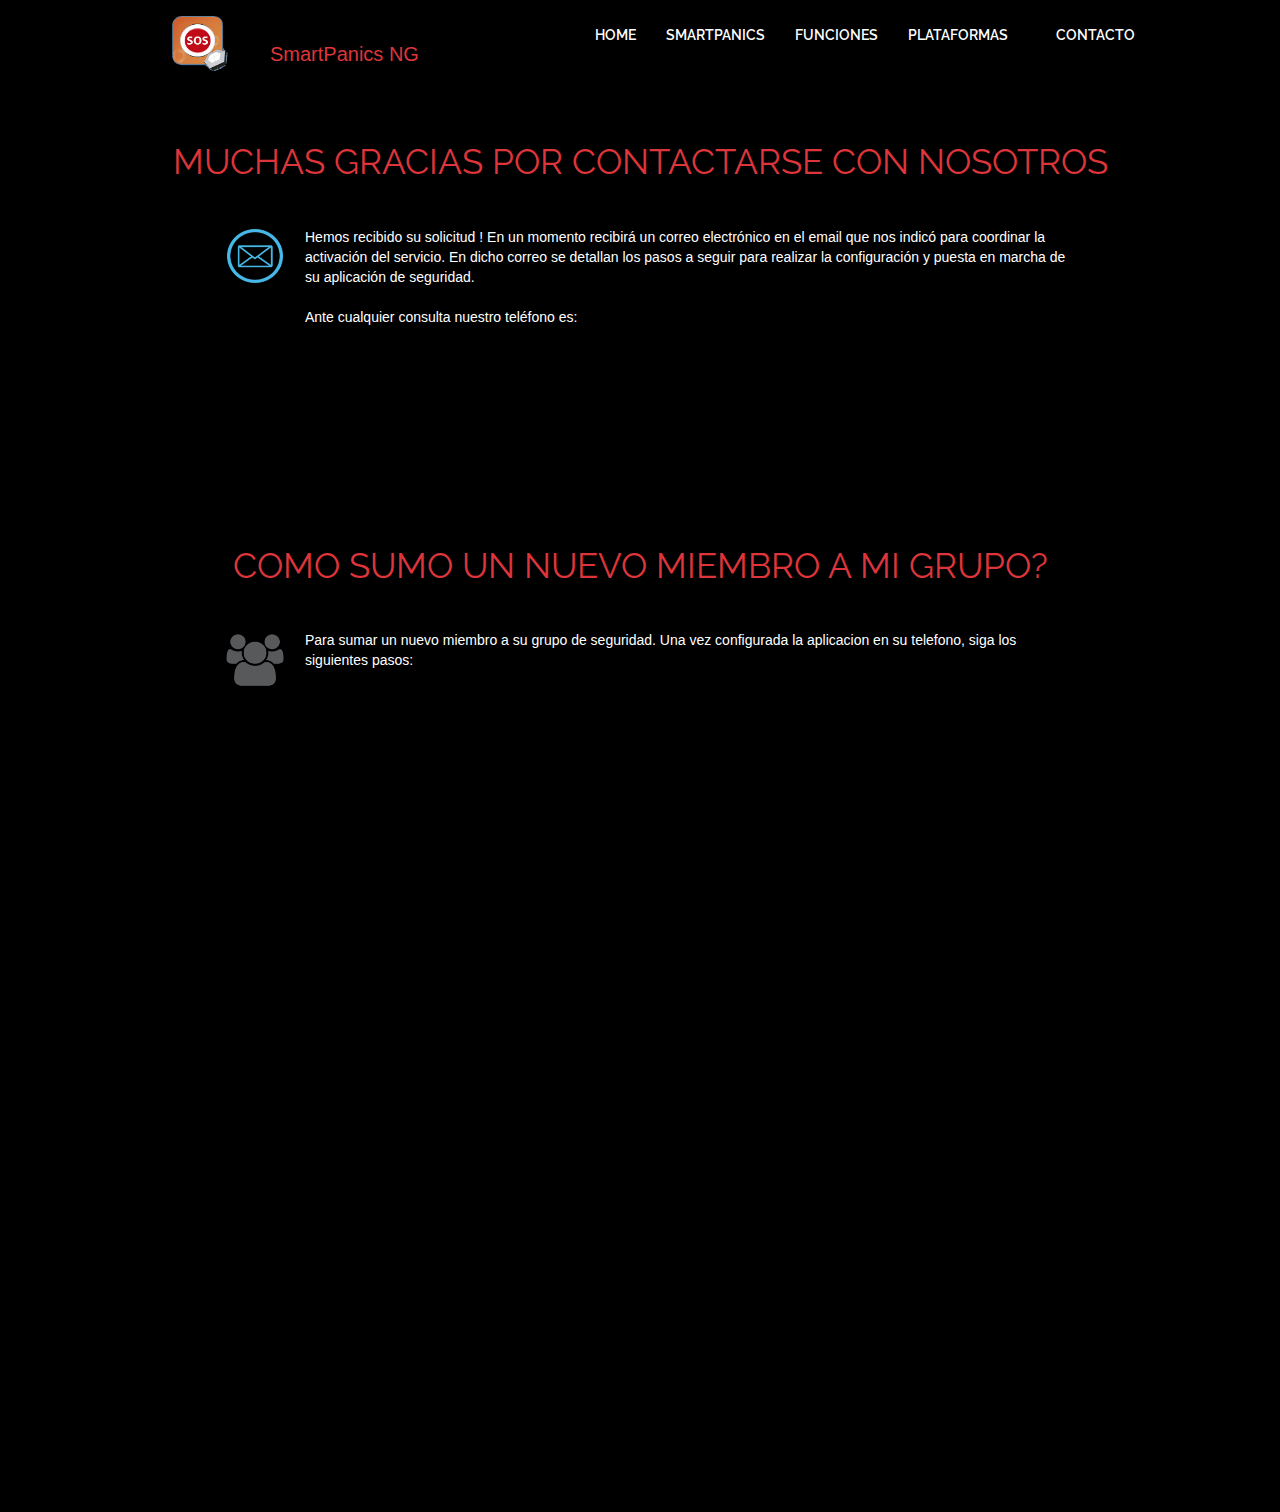
<file: gracias.html>
<!doctype html>
<html>

<!-- Mirrored from smartpanics.softguard.com/gracias.php by HTTrack Website Copier/3.x [XR&CO'2014], Thu, 30 Nov 2017 17:37:27 GMT -->
<head>
    <meta charset="utf-8">
    <meta name="viewport" content="width=device-width, maximum-scale=1">
    <title>SmartPanics NG</title>
    <link href="css/bootstrap.min.css" rel="stylesheet" type="text/css">
    <link rel="stylesheet" href="js/fancybox/jquery.fancybox.css" type="text/css" media="screen" />

    <link href="css/font-awesome.css" rel="stylesheet" type="text/css"> 
    <link href="css/animate.css" rel="stylesheet" type="text/css"> 
    <link href="https://fonts.googleapis.com/css?family=Raleway:400,700,800|Signika:400,600" rel="stylesheet">


    <!-- Personalizacion de Landing -->
    <link href="css/modificarColores.css" rel="stylesheet" type="text/css">

    <link href="css/style.css" rel="stylesheet" type="text/css">

    <!--[if lt IE 9]>
        <script src="js/respond-1.1.0.min.js"></script>
        <script src="js/html5shiv.js"></script>
        <script src="js/html5element.js"></script>
    <![endif]-->    
 
</head>
<body>

    <!--Header_section-->
    <header id="header_wrapper">
        <div class="container">
            <div class="header_box">
            <div class="logo"><a href="index-2.html"><img src="img/sos.png" alt="logo" width="60" height="60"></a></div>
            <div class="nombreEmpresa">SmartPanics NG</div>
            <nav class="navbar navbar-inverse" role="navigation">
            <div class="navbar-header">
                <button type="button" id="nav-toggle" class="navbar-toggle" data-toggle="collapse" data-target="#main-nav"> <span class="sr-only">Toggle navigation</span> <span class="icon-bar"></span> <span class="icon-bar"></span> <span class="icon-bar"></span> </button>
                </div>
                <div id="main-nav" class="collapse navbar-collapse navStyle">
                    <ul class="nav navbar-nav" id="mainNav">
                    <li><a href="index.html" class="scroll-link">HOME</a></li>
                    <li><a href="index.html#service" class="scroll-link">SMARTPANICS</a></li>
                    <li><a href="index.html#aboutUs" class="scroll-link">FUNCIONES</a></li>
                    <li><a href="index.html#disponible" class="scroll-link">PLATAFORMAS</a></li>
                    <li><a href="index.html#contact" class="scroll-link">CONTACTO</a></li>
                    </ul>
            </div>
            </nav>
            </div>
        </div>
    </header>
    <!--Header_section--> 

    <section class="page_section team" id="gracias">
        <!--main-section team-start-->
        <div class="container">
            <h2>Muchas Gracias por contactarse con nosotros</h2>
            <div class="member-area">
                <div class="row">
                    <div class="member wow bounceInUp animated">
                        <div class="member-container" data-wow-delay=".1s">
                            <div id="Nuevo1" class="Nuevo1">
                                <div class="inner-container">
                                    <div class="author-avatar">
                                        <img class="img-circle" src="img/ico-sobre.png" width="100" height="100">
                                    </div>
                                    <!-- /.author-avatar -->

                                    <div class="member-details">
                                        <!-- /.member-top -->
                                        <h7>
                                            Hemos recibido su solicitud !
											En un momento recibirá un correo electrónico en el email que nos indicó para coordinar la activación del servicio. En dicho correo se detallan los pasos a seguir para realizar la configuración y puesta en marcha de su aplicación de seguridad.
											<BR> 
											<BR> 
											Ante cualquier consulta nuestro teléfono es: 
                                        </h7>

                                    </div>
                                    <!-- /.member-details -->

                                </div>
                                
                            </div>
                            <!-- Nuevo1 -->
                        </div>
                        <!-- /.member-container -->
                    </div>
                    <!-- /.member -->
                </div>
            </div>
        </div>
    </section>

    <section class="page_section team" id="grupos">
        <!--main-section team-start-->
        <div class="container">
            <h2>Como sumo un nuevo miembro a mi grupo?</h2>
            <div class="member-area">
                <div class="row">
                    <div class="member wow bounceInUp animated">
                        <div class="member-container" data-wow-delay=".1s">
                            <div id="Nuevo1" class="Nuevo1">
                                <div class="inner-container">
                                    <div class="author-avatar">
                                        <img class="img-circle" src="img/ico-grupo.png" width="100" height="100">
                                    </div>
                                    <!-- /.author-avatar -->

                                    <div class="member-details">
                                        <!-- /.member-top -->
                                        <h7>
                                            Para sumar un nuevo miembro a su grupo de seguridad. Una vez configurada la aplicacion en su telefono, siga los siguientes pasos:
                                        </h7>

                                    </div>
                                    <!-- /.member-details -->
                                    
                                    <!-- /.inner-container -->
                                    <br><br><br><br><br><br><br>
                                    <div class="row delay-01s animated wow zoomIn" align="center">
                                        <div class="col-md-3">
                                            <img src="img/iphone0.png" alt="">
                                            <article>
                                                Para acceder a esta función, debemos presionar sobre el botón de “Menú”, ubicado en el margen superior derecho de la pantalla principal y luego seleccionar la opción “MI GRUPO”.
                                            </article>
                                        </div>
                                        <div class="col-md-3">
                                            <img src="img/iphone1.png" alt="">
                                            <article>
                                                Presione el botón “Configurar miembro”, para agregar un nuevo usuario a su grupo.
                                            </article>
                                        </div>
                                        <div class="col-md-3">
                                            <img src="img/iphone2.png" alt="">
                                            <article>
                                                Completar los campos requeridos con los datos del nuevo miembro de grupo, “Nombre y Número de Teléfono”. Presione el botón “Compartir QR” para generar una imagen QR, luego deberá escanear el nuevo miembro del grupo desde su Smartphone.
                                            </article>
                                        </div>
                                        <div class="col-md-3">
                                            <img src="img/iphone3.png" alt="">
                                            <article>
                                                Mediante la lectura de un “QR Code” será posible realizar la configuración en forma automática de su dispositivo SmartPanics.
                                            </article>
                                        </div>
                                    </div>
                                </div>
                                <!-- Nuevo1 -->
                            </div>                            
                        </div>
                        <!-- /.member-container -->
                    </div>
                    <!-- /.member -->
                </div>
            </div>
        </div>
    </section>

    
    <script type="text/javascript" src="js/jquery-1.11.0.min.js"></script>
    <script type="text/javascript" src="js/bootstrap.min.js"></script>
    <script type="text/javascript" src="js/jquery-scrolltofixed.js"></script>
    <script type="text/javascript" src="js/jquery.nav.js"></script> 
    <script type="text/javascript" src="js/jquery.easing.1.3.js"></script>
    <script type="text/javascript" src="js/jquery.isotope.js"></script>
    <script src="js/fancybox/jquery.fancybox.pack.js" type="text/javascript"></script> 
    <script type="text/javascript" src="js/wow.js"></script> 
    <script type="text/javascript" src="js/custom.js"></script>

</body>
</html>
</file>
<file: css/modificarColores.css>
/* modificacion personalizada */

:root {
    /* Color de fondo gris oscuro */
    --background-color: #000;
    /* Color de fondo negro */
    --background-color2: #000;
    /* Color naranja de los textos */
    --text-color: rgb(221, 53, 58);
    /* Color blanco de los textos */
    --text-color2: #fff;
    /* Color del texto del form */
    --text-label: #fff;
}
</file>
<file: css/style.css>
/* Reset
---------------------------------*/

ul {
    list-style: none;
}

.figure {
    margin: 0px;
}

img {
    max-width: 100%;
}

a,
a:hover,
a:active {
    outline: 0px !important;
    text-decoration: none;
}

.clear {
    clear: both;
    display: block;
    overflow: hidden;
    visibility: hidden;
    width: 0;
    height: 0;
}

.clearfix:before,
.clearfix:after {
    content: '\0020';
    display: block;
    overflow: hidden;
    visibility: hidden;
    width: 0;
    height: 0;
}

.clearfix:after {
    clear: both;
}

label {
    color: var(--text-label);
    margin-left: 10px;
    margin-bottom: 10px;
}


/* Styles
---------------------------------*/

body {
    background: var(--background-color);
    font-family: 'Open Sans', sans-serif;
    font-size: 14px;
    font-weight: normal;
    color: #888888;
    margin: 0;
}

h2 {
    font-size: 35px;
    color: #222222;
    font-family: 'Raleway', sans-serif;
    font-weight: normal;
    margin: 0px 0 25px 0;
    text-align: center;
    text-transform: uppercase;
}

img.nexitalineado {
    margin-top: -7px;
    vertical-align: middle;
}

h3 {
    font-family: 'Open Sans', sans-serif;
    font-weight: 600;
    color: #222222;
    font-size: 18px;
    margin: 0 0 5px 0;
}

h6 {
    font-size: 16px;
    color: #888888;
    font-family: 'Open Sans', sans-serif;
    font-weight: 400;
    text-align: center;
    margin: 0 0 60px 0;
}

p {
    line-height: 24px;
    margin: 0;
}


/* Header Styles
---------------------------------*/

#header_wrapper {
    background: #000;
    padding: 10px 0px;
}

.header_box {
    position: relative;
    padding-left: 100px;
    padding-right: 50px;
}

.logo {
    float: left;
    margin-top: 3px;
    position: relative;
    z-index: 1;
}

.res-nav_click {
    display: none;
}

.nombreEmpresa {
    float: auto;
    margin-top: 30px;
    margin-left: 100px;
    position: absolute;
    z-index: 2;
    font-size: 20px;
    font-family: 'Open Sans', sans-serif;
    font-weight: 400;
    text-align: center;
    color: var(--text-color);
}


/* Nav Styles
---------------------------------*/

.navbar-inverse {
    background-color: transparent;
    border-color: transparent;
}

.navbar {
    border: 0px solid #fff;
    min-height: 40px;
    margin-bottom: 0px;
}

.navbar-inverse .navbar-nav>li>a {
    color: #fff;
}

.navStyle {
    float: right;
}

.navStyle ul {
    list-style: none;
    padding: 0px;
}

.navStyle ul li {
    display: inline-block;
    margin: 0 5px;
}


/*
.navStyle ul li:first-child {
	margin:0px;
}
*/

.navStyle ul li:last-child {
    margin: 0 0 0 23px;
}

.navStyle ul li a {
    display: block;
    font-size: 14px;
    color: #222222;
    font-family: 'Raleway', sans-serif;
    text-decoration: none;
    text-transform: uppercase;
    font-weight: 600;
    transition: all 0.2s ease-in-out;
    -moz-transition: all 0.2s ease-in-out;
    -webkit-transition: all 0.2s ease-in-out;
}

.navStyle ul li a:hover {
    color: var(--text-color);
}

.navStyle>li>a:hover,
.nav>li>a:focus {
    text-decoration: none;
    color: var(--text-color);
    background-color: transparent;
}

.navbar-inverse .navbar-nav>li>a:hover,
.navbar-inverse .navbar-nav>li>a:focus {
    color: var(--text-color);
    background-color: transparent;
}

.navbar-inverse .navbar-nav>.active>a,
.navbar-inverse .navbar-nav>.active>a:hover,
.navbar-inverse .navbar-nav>.active>a:focus {
    color: rgb(221, 53, 58)/*var(--text-color)*/
    ;
    background-color: transparent;
}

.navStyle>li.active>a,
.navStyle>li.active>a:hover {
    text-decoration: none;
    color: var(--text-color);
    background-color: transparent;
}

.borderLeft {
    border-left: 1px solid #DADADA;
}

.borderTop {
    margin-top: 30px;
    border-top: 1px solid #DADADA;
}

.mrgTop {
    margin-top: 30px;
}


/* Top_content
---------------------------------*/

.top_cont_outer {
    background: #EFB21D;
    position: relative;
    background: url(../img/fondo-redondo.jpg) center center / cover;
    height: 575px;
}

.hero_section {
    position: relative;
    padding-top: 100px;
}

.white_pad {
    position: relative;
    right: 0px;
    bottom: 0px;
}

.white_pad img {
    position: absolute;
    right: 0px;
    bottom: 0px;
}

.top_left_cont {
    padding: 110px 0;
}

.top_left_cont h3 {
    font-size: 16px;
    color: #f56eab;
    margin: 0 0 20px 0;
    text-align: left;
    font-weight: 700;
}

.top_left_cont h2 {
    font-size: 40px;
    color: #000;
    line-height: 52px;
    margin: 0 0 26px 0;
    font-family: 'Raleway', sans-serif;
    text-align: center;
}

.top_left_cont h2 strong {
    font-weight: 700;
    color: #EFB21D;
}

.top_left_cont p {
    font-size: 20px;
    color: #C3C3C3;
    margin: 0 0 30px 0;
    line-height: 33px;
    text-align: center;
    font-family: sans-serif;
    font-weight: 100;
}

a.read_more,
a.read_more2 {
    font-family: 'Raleway', sans-serif;
    display: block;
    font-size: 16px;
    width: 178px;
    height: 46px;
    line-height: 46px;
    border-radius: 3px;
    text-align: center;
    text-transform: uppercase;
    font-weight: 600;
    transition: all 0.2s ease-in-out;
    -moz-transition: all 0.2s ease-in-out;
    -webkit-transition: all 0.2s ease-in-out;
    background: #080808;
    color: #fff;
    border: 1px solid #fff;
    margin: 0 auto;
}

a.read_more {
    color: #3C3C3C;
    border: 1px solid #3C3C3C;
}

a.read_more2:hover,
a.read_more:hover {
    background: #fff;
    color: #EFB21D;
    border: 1px solid #fff;
}

a.read_more:hover {
    background: #fff;
    color: #EFB21D;
    border: 1px solid #EFB21D;
}


/* Services
---------------------------------*/

#service {
    padding: 60px 0px;
    background: var(--background-color2);
}

#service h2 {
    color: var(--text-color);
}

#descargue h2 {
    color: var(--text-color);
}

#service h3 {
    font-size: 12px;
    color: var(--text-color2);
    font-family: 'Open Sans', sans-serif;
    font-weight: 400;
    text-align: left;
    margin: 0 0 5px 0;
}

#service h5 {
    font-size: 16px;
    color: var(--text-color);
    font-family: 'Open Sans', sans-serif;
    font-weight: 400;
    text-align: center;
    margin: 0 0 5px 0;
}

#service h6 {
    font-size: 40px;
    color: var(--text-color2);
    font-family: 'Open Sans', sans-serif;
    font-weight: 400;
    text-align: center;
    margin: 0 0 5px 0;
}

.service_wrapper {
    padding-top: 40px;
    padding-right: 150px;
    padding-bottom: 40px;
    padding-left: 150px;
}

.service_block {
    text-align: center;
    padding-left: 15px;
    padding-right: 15px;
    position: relative;
}

.service_icon {
    width: 80%;
    height: 144px;
    margin: 0px auto 25px;
}

.service_icon span {
    background: transparent;
    display: block;
    height: 100%;
    width: 100%;
    border: 1px solid #fff;
    overflow: hidden;
}

.service_icon i {
    color: #fff;
    font-size: 40px;
    margin-top: 0;
    position: relative;
    top: 20px;
    z-index: 20;
    display: block;
    text-align: center;
}

.service_block h3 {
    font-family: 'Raleway', sans-serif;
    font-weight: 600;
    font-size: 25px;
    color: var(--text-color2);
    margin: 35px 0 15px;
}

.service_block p {
    font-size: 16px;
    color: var(--text-color2);
    margin: 0px;
}


/* Latest Work
---------------------------------*/

#work_outer {
    background: #f9f9f9;
    padding: 70px 0px;
    position: relative;
}

.work_pic {
    position: absolute;
    right: 0;
    top: 25%;
    width: 50%;
}

.inner_section {
    padding-top: 0px;
    padding-right: 100px;
    padding-bottom: 0px;
    padding-left: 100px;
}

.service-list {
    padding: 0 0 0 0;
    font-size: 14px;
    margin-bottom: 40px;
}

.service-list-col1 {
    float: left;
    width: 60px;
    text-align: center;
}

.service-list-col1 i {
    color: #888;
    font-size: 19px;
    font-style: normal;
    line-height: 20px;
}

.service-list-col2 {
    overflow: hidden;
}

.page_section.alabaster {
    background: #fafafa;
}

.work_bottom {
    padding: 20px 0 0 0px;
}

.work_bottom span {
    font-size: 18px;
    color: #333333;
    display: block;
    margin: 0 0 20px 0;
}

a.contact_btn {
    background: #fff;
    text-transform: uppercase;
    display: block;
    width: 176px;
    height: 49px;
    text-align: center;
    line-height: 49px;
    font-size: 16px;
    color: #EFB21D;
    border-radius: 3px;
    font-family: 'Raleway', sans-serif;
    font-weight: 600;
    border: 2px solid #EFB21D;
    transition: all 0.2s ease-in-out;
    -moz-transition: all 0.2s ease-in-out;
    -webkit-transition: all 0.2s ease-in-out;
}

a.contact_btn:hover {
    background: #EFB21D;
    color: #fff;
}

.input-text {
    background: transparent;
}


/* Portfolio
---------------------------------*/

#Portfolio h2 {
    color: var(--text-color);
}

#Portfolio h3 {
    font-size: 12px;
    color: var(--text-color2);
    font-family: 'Open Sans', sans-serif;
    font-weight: 400;
    text-align: left;
    margin: 0 0 5px 0;
}

#Portfolio h5 {
    font-size: 16px;
    color: var(--text-color);
    font-family: 'Open Sans', sans-serif;
    font-weight: 400;
    text-align: center;
    margin: 0 0 5px 0;
}

#Portfolio h6 {
    font-size: 16px;
    color: var(--text-color2);
    font-family: 'Open Sans', sans-serif;
    font-weight: 400;
    text-align: center;
    margin: 0 0 5px 0;
}

#Portfolio {
    padding: 60px 0px;
    background: #000;
}

.Portfolio-nav {
    padding: 0;
    margin: 0 0 45px 0;
    list-style: none;
    text-align: center;
}

.Portfolio-nav li {
    margin: 0 10px;
    display: inline;
}

.Portfolio-nav li a {
    display: inline-block;
    padding: 10px 22px;
    font-size: 12px;
    line-height: 20px;
    color: #222222;
    border-radius: 4px;
    text-transform: uppercase;
    background: #f7f7f7;
    margin-bottom: 5px;
    transition: all 0.3s ease-in-out;
    -moz-transition: all 0.3s ease-in-out;
    -webkit-transition: all 0.3s ease-in-out;
}

.Portfolio-nav li a:hover {
    background: #EFB21D;
    color: #fff;
    text-decoration: none;
}

.portfolioContainer {
    margin: 0 auto;
    padding-left: 15px;
    width: auto !important;
}

.Portfolio-box {
    text-align: center;
    width: 350px;
    overflow: hidden;
    float: left;
    padding: 12px 0px;
}

.Portfolio-box img {
    transition: all 0.3s ease-in-out;
    -moz-transition: all 0.3s ease-in-out;
    -webkit-transition: all 0.3s ease-in-out;
}

.Portfolio-box img:hover {
    opacity: 0.6;
}

.Portfolio-nav li a.current {
    background: #EFB21D;
    color: #fff;
    text-decoration: none;
}

.Portfolio-us .Portfolio-us-list {
    list-style: none;
    margin-bottom: 20px;
    padding-left: 0px;
}

img {
    max-width: 100%;
}


/* no transition on .isotope container */

.isotope .isotope-item {
    /* change duration value to whatever you like */
    -webkit-transition-duration: 0.6s;
    -moz-transition-duration: 0.6s;
    transition-duration: 0.6s;
}

.isotope .isotope-item {
    -webkit-transition-property: -webkit-transform, opacity;
    -moz-transition-property: -moz-transform, opacity;
    transition-property: transform, opacity;
}

.page_section.paddind {
    padding-bottom: 60px;
}


/* Happy Clients
---------------------------------*/

#clients {
    padding: 60px 0px;
}

#service h2 {
    color: var(--text-color);
}

#service h3 {
    font-size: 12px;
    color: var(--text-color2);
    font-family: 'Open Sans', sans-serif;
    font-weight: 400;
    text-align: left;
    margin: 0 0 5px 0;
}

#service h5 {
    font-size: 16px;
    color: var(--text-color);
    font-family: 'Open Sans', sans-serif;
    font-weight: 400;
    text-align: center;
    margin: 0 0 5px 0;
}

#service h6 {
    font-size: 16px;
    color: var(--text-color2);
    font-family: 'Open Sans', sans-serif;
    font-weight: 400;
    text-align: center;
    margin: 0 0 5px 0;
}

.client_area {
    width: 960px;
    margin: 0px auto;
}

.client_section {
    padding: 35px 0 0 0;
}

.client_section.btm {
    padding: 20px 0 0 0;
}

.client_profile {
    float: left;
    text-align: center;
}

.client_profile.flt {
    float: right;
}

.client_profile_pic {
    border-radius: 50%;
    border: 2px solid #f5f5f5;
    margin: 0 0 15px 0;
    width: 220px;
    height: 220px;
}

.client_profile_pic img {
    border-radius: 50%;
    border: 3px solid #f5f5f5;
}

.client_profile h3 {
    font-size: 18px;
    color: #49b5e7;
    margin: 0 0 0 0;
}

.client_profile span {
    display: block;
    font-size: 16px;
    color: #888888;
}


/* Prestadores
---------------------------------*/

#Prestadores {
    padding: 60px 0px;
    background: #000;
}

#Prestadores h2 {
    color: var(--text-color);
}

#Prestadores h3 {
    font-size: 14px;
    color: var(--text-color2);
    font-family: 'Open Sans', sans-serif;
    font-weight: 400;
    text-align: left;
    margin: 0 0 5px 0;
}

#Prestadores h7 {
    font-size: 12px;
    color: var(--text-color2);
    font-family: 'Open Sans', sans-serif;
    font-weight: 400;
    text-align: left;
    margin: 0 0 5px 0;
}

#Prestadores h5 {
    font-size: 16px;
    color: var(--text-color);
    font-family: 'Open Sans', sans-serif;
    font-weight: 400;
    text-align: center;
    margin: 0 0 5px 0;
}

#Prestadores h6 {
    font-size: 16px;
    color: var(--text-color2);
    font-family: 'Open Sans', sans-serif;
    font-weight: 400;
    text-align: center;
    margin: 0 0 5px 0;
}


/* Clients
---------------------------------*/

#clients h2 {
    color: var(--text-color);
}

#clients h3 {
    font-size: 14px;
    color: var(--text-color2);
    font-family: 'Open Sans', sans-serif;
    font-weight: 400;
    text-align: left;
    margin: 0 0 5px 0;
}

#clients h7 {
    font-size: 16px;
    color: var(--text-color2);
    font-family: 'Open Sans', sans-serif;
    font-weight: 400;
    text-align: left;
    margin: 0 0 5px 0;
}

#clients h5 {
    font-size: 16px;
    color: var(--text-color);
    font-family: 'Open Sans', sans-serif;
    font-weight: 400;
    text-align: center;
    margin: 0 0 5px 0;
}

#clients h6 {
    font-size: 16px;
    color: var(--text-color2);
    font-family: 'Open Sans', sans-serif;
    font-weight: 400;
    text-align: center;
    margin: 0 0 5px 0;
}

.client_logos {
    background: #EFB21D;
    padding: 60px 0;
    margin-top: 60px;
}

.client_logos ul {
    padding: 0;
    margin: 0;
    list-style: none;
    text-align: center;
}

.client_logos ul li {
    display: inline;
    margin: 0 25px;
}

.client_logos ul a {
    display: inline-block;
    margin: 0 20px;
}

.page_section.team {
    padding: 60px 0;
}

.page_section.team h6 {
    margin-bottom: 40px;
}


/* About Us
--------------------------- */

#aboutUs h2 {
    color: var(--text-color);
}

#aboutUs h3 {
    font-size: 12px;
    color: var(--text-color2);
    font-family: 'Open Sans', sans-serif;
    font-weight: 400;
    text-align: left;
    margin: 0 0 5px 0;
}

#aboutUs h5 {
    font-size: 16px;
    color: var(--text-color);
    font-family: 'Open Sans', sans-serif;
    font-weight: 400;
    text-align: center;
    margin: 0 0 5px 0;
}

#aboutUs h6 {
    font-size: 16px;
    color: var(--text-color2);
    font-family: 'Open Sans', sans-serif;
    font-weight: 400;
    text-align: center;
    margin: 0 0 5px 0;
}

.aboutUs-container {
    background-repeat: no-repeat;
    background-position: right;
    background-size: auto 100%;
    background-position-y: 70px;
}

#about-us .read-more {
    border: 1px solid #EFB21D;
    color: #1a1a1a;
}

#about-us .read-more:hover {
    background-color: #e74c3c;
    border: 1px solid #e74c3c;
    color: #fff;
}

.about-us-post-container {
    background-repeat: no-repeat;
    background-position: right;
    background-size: auto 100%;
}

.about-us {
    margin-top: 50px;
    margin-bottom: 50px;
}

.about-us h3 {
    font-size: 28px;
}

.points {
    margin-bottom: 10px;
    font-size: 14px;
    padding-left: 0px;
}

.about-us p {
    /*font-size: 0.9375em;*/
    line-height: 1.625em;
    padding: 15px 0;
}

.about-us .about-us-list {
    margin-top: 50px;
    list-style: none;
    margin-bottom: 20px;
    padding-left: 0px;
}

.about-us .points {
    position: relative;
    list-style-type: none;
    padding: 5px 0 5px 30px;
}

.about-us .points:before {
    content: "\f058";
    position: absolute;
    font-family: FontAwesome;
    font-size: 1.125em;
    color: #EFB21D;
    left: 0px;
    top: 3px;
}

.about-us-link a:first-child {
    margin-left: 0;
}

#gracias {
    background: var(--background-color2);
}

#gracias h2 {
    color: var(--text-color);
}

#gracias h7 {
    color: var(--text-color2);
}

#grupos {
    background: var(--background-color);
}

#grupos h2 {
    color: var(--text-color);
}

#grupos h7 {
    color: var(--text-color2);
}

#grupos article {
    color: var(--text-color2);
    margin-top: 20px;
}


/* Team
---------------------------------*/

#team {
    padding: 60px 0px;
    background: var(--background-color2);
}

#team h2 {
    color: var(--text-color);
}

#team h3 {
    font-size: 14px;
    color: var(--text-color2);
    font-family: 'Open Sans', sans-serif;
    font-weight: 400;
    text-align: left;
    margin: 0 0 5px 0;
}

#team h7 {
    font-size: 12px;
    color: var(--text-color2);
    font-family: 'Open Sans', sans-serif;
    font-weight: 400;
    text-align: left;
    margin: 0 0 5px 0;
}

#team h5 {
    font-size: 16px;
    color: var(--text-color);
    font-family: 'Open Sans', sans-serif;
    font-weight: 400;
    text-align: center;
    margin: 0 0 5px 0;
}

#team h6 {
    font-size: 16px;
    color: var(--text-color2);
    font-family: 'Open Sans', sans-serif;
    font-weight: 400;
    text-align: center;
    margin: 0 0 5px 0;
}

.team_section {
    max-width: 993px;
    margin: 0 auto;
}

#aboutUs {
    padding: 60px 0;
}

.img-circle {
    border-radius: 0%;
}

.team .member {
    padding-bottom: 100px;
}

.author-avatar {
    float: left;
    max-height: 100px;
    max-width: 100px;
}

.member-details {
    padding-top: 20px;
    padding-left: 100px;
}

.member-top {
    position: relative;
}

.member-details p {
    margin: 0px;
    padding: 20px 0px;
}

.designation {
    display: inline-block;
    padding-bottom: 5px;
    font-size: .81em;
    color: #b2b2b2;
    letter-spacing: .4px;
}

.member-social-link a {
    border-radius: 4px;
    display: inline-block;
    height: 32px;
    width: 32px;
    text-align: center;
    line-height: 32px;
    font-size: .9em;
    margin-right: 6px;
    -webkit-transition: all .25s ease;
    -moz-transition: all .25s ease;
    -ms-transition: all .25s ease;
    -o-transition: all .25s ease;
    transition: all .25s ease;
}

#Nuevo1 {
    padding-top: 0px;
    padding-right: 150px;
    padding-bottom: 0px;
    padding-left: 150px;
}

#Nuevo2 {
    padding-top: 20px;
    padding-right: 0px;
    padding-bottom: 20px;
    padding-left: 0px;
}


/* disponible 
---------------------------------*/

#disponible {
    background-color: var(--background-color2);
}

#disponible h2 {
    color: var(--text-color);
}


/* Contact
---------------------------------*/

#contact {
    padding: 60px 0px;
    /*background: #000;*/
}

#contact h2 {
    color: var(--text-color);
}

.page_section.contact {
    padding: 90px 0 100px;
}

.contact_section {
    margin: 0 0 60px 0;
}

.contact_section h2 {
    font-size: 40px;
    color: var(--text-color2);
    margin: 0 0 50px 0;
    text-transform: uppercase;
}

.contact_block {
    text-align: center;
}

.contact_block_icon {
    border-radius: 50%;
    height: 85px;
    width: 85px;
    margin: 0px auto 20px;
}

.contact_block_icon.icon2 {
    border-color: #EFB21D;
}

.contact_block_icon.icon3 {
    border-color: #49b5e7;
}

.contact_block_icon span {
    background: none repeat scroll 0 0 #f56eab;
    border: 5px solid #fff;
    border-radius: 50%;
    display: block;
    height: 100%;
    width: 100%;
}

.contact_block_icon.icon2 {
    border-color: #EFB21D;
}

.contact_block_icon.icon2 span {
    background: #EFB21D;
}

.contact_block_icon.icon3 {
    border-color: #49b5e7;
}

.contact_block_icon.icon3 span {
    background: #49b5e7;
}

.contact_block_icon i {
    color: #fff;
    font-size: 36px;
    margin-top: 0;
    position: relative;
    top: 26px;
    z-index: 20;
}

.contact_block span {
    display: block;
    font-size: 16px;
    color: #ffffff;
    line-height: 20px;
}

.contact_block span a {
    display: block;
    font-size: 16px;
    color: #ffffff;
    line-height: 20px;
}

.contact_info {
    font-size: 15px;
    margin: 0 0 0 20px;
    padding-left: 0;
}

.contact_info h3 {
    font-size: 24px;
    font-weight: 600;
    margin: 0 0 30px;
    color: var(--text-color2);
}

.contact_info p {
    line-height: 28px;
    display: block;
    font-size: 16px;
    color: var(--text-color2);
    margin: 0 0 30px;
}

.social_links {
    padding: 0;
    margin: 0;
    display: block;
    overflow: hidden;
    list-style: none;
}

.social_links li {
    float: left;
    margin-right: 4px;
}

.social_links li a {
    display: block;
    width: 50px;
    height: 50px;
    text-align: center;
    line-height: 50px;
    font-size: 25px;
    color: #fff;
}

.social_links li a:hover,
.social_links li a:focus {
    text-decoration: none;
    border-radius: 80px;
}

.twitter a:hover {
    color: #55acee;
}

.facebook a:hover {
    color: #3b5998;
}

.pinterest a:hover {
    color: #cb2026;
}

.gplus a:hover {
    color: #dd4b39;
}

.form {
    margin: 0 66px 0 30px;
}

.input-text {
    padding: 15px 16px;
    border: 2px solid #ccc;
    width: 100%;
    height: 50px;
    display: block;
    border-radius: 8px;
    font-size: 15px;
    color: #000;
    margin: 0 0 15px 0;
    transition: all 0.3s ease-in-out;
    -moz-transition: all 0.3s ease-in-out;
    -webkit-transition: all 0.3s ease-in-out;
}

.input-text:focus {
    border: 2px solid transparent;
    border-color: var(--text-color);
    outline: 0;
    -webkit-box-shadow: inset 0 3px 3px rgba(0, 0, 0, 0.075), 0 0 8px rgba(124, 197, 118, 0.3);
    -moz-box-shadow: inset 0 3px 3px rgba(0, 0, 0, 0.075), 0 0 8px rgba(124, 197, 118, 0.3);
    box-shadow: inset 0 3px 3px rgba(0, 0, 0, 0.075), 0 0 8px rgba(124, 197, 118, 0.3);
}

.text_error {
    background: transparent;
    padding: 15px 16px;
    border: 2px solid #FF002B;
    background-color: none;
    width: 100%;
    height: 50px;
    display: block;
    border-radius: 8px;
    font-size: 15px;
    color: #aaa;
    margin: 0 0 15px 0;
    transition: all 0.3s ease-in-out;
    -moz-transition: all 0.3s ease-in-out;
    -webkit-transition: all 0.3s ease-in-out;
}

.text_ok {
    background: transparent;
    padding: 15px 16px;
    border: 2px solid #ABFF00;
    background-color: none;
    width: 100%;
    height: 50px;
    display: block;
    border-radius: 8px;
    font-size: 15px;
    color: #aaa;
    margin: 0 0 15px 0;
    transition: all 0.3s ease-in-out;
    -moz-transition: all 0.3s ease-in-out;
    -webkit-transition: all 0.3s ease-in-out;
}

.input-text.text-area {
    height: 230px;
    resize: none;
    overflow: auto;
}

.text_ok.text-area {
    height: 230px;
    resize: none;
    overflow: auto;
}

.text_error.text-area {
    height: 230px;
    resize: none;
    overflow: auto;
}

.input-btn {
    width: 175px;
    height: 50px;
    letter-spacing: 0px;
    background: #EFB21D;
    border-radius: 3px;
    color: #ffffff;
    font-size: 16px;
    text-transform: uppercase;
    font-weight: 600;
    border: 0px;
    transition: all 0.3s ease-in-out;
    -moz-transition: all 0.3s ease-in-out;
    -webkit-transition: all 0.3s ease-in-out;
}

.input-btn:hover {
    background: #fff;
    color: #222;
}


/* Footer
---------------------------------*/

.footer_wrapper {
    background: #232323;
}

.footer_bottom {
    border-top: 1px solid #3C3A3A;
    padding: 25px 0;
}

.footer_bottom span {
    display: block;
    font-size: 14px;
    color: #cccccc;
    text-align: center;
}

.footer_bottom span a {
    display: inline-block;
    color: #EFB21D;
    font-size: 16px;
    transition: all 0.3s ease-in-out;
    -moz-transition: all 0.3s ease-in-out;
    -webkit-transition: all 0.3s ease-in-out;
}

.footer_bottom span a:hover {
    color: #fff;
}


/* Build
--------------------------------*/

#build {
    background-color: var(--background-color2);
}


/* Animation Timers
---------------------------------*/

.delay-02s {
    animation-delay: 0.2s;
    -webkit-animation-delay: 0.2s;
}

.delay-03s {
    animation-delay: 0.3s;
    -webkit-animation-delay: 0.3s;
}

.delay-04s {
    animation-delay: 0.4s;
    -webkit-animation-delay: 0.4s;
}

.delay-05s {
    animation-delay: 0.5s;
    -webkit-animation-delay: 0.5s;
}

.delay-06s {
    animation-delay: 0.6s;
    -webkit-animation-delay: 0.6s;
}

.delay-07s {
    animation-delay: 0.7s;
    -webkit-animation-delay: 0.7s;
}

.delay-08s {
    animation-delay: 0.8s;
    -webkit-animation-delay: 0.8s;
}

.delay-09s {
    animation-delay: 0.9s;
    -webkit-animation-delay: 0.9s;
}

.delay-1s {
    animation-delay: 1s;
    -webkit-animation-delay: 1s;
}

.delay-12s {
    animation-delay: 1.2s;
    -webkit-animation-delay: 1.2s;
}


/*new_profolio*/


/* Portfolio */

.container.portfolio_title {
    padding-bottom: 0px;
}

#portfolio {
    padding: 60px 0 40px;
}


/* Portfolio Filters */

#filters {
    margin-top: 10px;
    margin-bottom: 40px;
    text-align: center;
    display: block;
    float: none;
    z-index: 2;
    position: relative;
}

#filters ul li {
    display: inline-block;
    margin: 0 5px;
}

#filters ul li a {
    display: block;
}

#filters ul li a h5 {
    background: none repeat scroll 0 0 #f7f7f7;
    border-radius: 4px;
    display: inline-block;
    font-size: 12px;
    line-height: 20px;
    margin-bottom: 5px;
    padding: 10px 22px;
    text-transform: uppercase;
    transition: all 0.3s ease-in-out 0s;
    background: #fff;
    border: #C2C2C2 solid 1px;
    color: #7C7C7C;
}

#filters ul li a:hover h5,
#filters ul li a.active h5 {
    background: #fff;
    color: #EFB21D;
    text-decoration: none;
    border: #EFB21D solid 1px;
}

.section-title h2 {
    color: #222222;
    font-family: 'Raleway', sans-serif;
    font-size: 34px;
    letter-spacing: -1px;
    margin: 0 0 15px;
    text-align: center;
    text-transform: uppercase;
}

.section-title span {
    display: block;
    color: #888888;
    font-family: 'Open Sans', sans-serif;
    font-size: 16px;
    font-weight: 400;
    margin: 0 0 60px;
    text-align: center;
}


/* Portfolio Items */

#portfolio_wrapper {
    position: relative;
    padding: 0;
    width: 100%;
    margin: 0 auto;
    display: block;
}

#portfolio_wrapper .one-four {
    margin: 0!important;
    line-height: 0;
    width: 25%;
    padding: 0;
    position: relative;
}

.portfolio-item {
    padding: 0;
    position: relative;
    overflow: hidden;
}

.portfolio-item .portfolio_img {
    overflow: hidden;
    display: block;
    position: relative;
}

.portfolio-item .portfolio_img img {
    width: 100%;
    height: auto;
}

.portfolio-item:hover .item_overlay {
    opacity: 1;
    transition: all 0.4s ease 0s;
    -moz-transition: all 0.4s ease 0s;
    -webkit-transition: all 0.4s ease 0s;
    -ms-transition: all 0.4s ease 0s;
    -o-transition: all 0.4s ease 0s;
}

.item_overlay {
    width: 100%;
    height: 100%;
    position: absolute;
    top: 0;
    left: 0;
    opacity: 0;
    transition: all 0.3s ease 0s;
    -moz-transition: all 0.3s ease 0s;
    -webkit-transition: all 0.3s ease 0s;
    -o-transition: all 0.3s ease 0s;
    cursor: pointer;
}

.open-project-link {
    width: 100%;
    height: 100%;
    position: absolute;
    z-index: 100;
}

.item_overlay:hover {
    background: rgba(89, 89, 89, 0.7);
}

.item_info {
    position: absolute;
    height: 100px;
    width: 100%;
    top: 50%;
    margin-top: -50px;
    text-align: center;
}

.project_name {
    color: #fff;
    text-transform: uppercase;
    margin-top: 25px;
    opacity: 0;
    font-size: 18px;
    transition: all 0.2s ease 0s;
    -moz-transition: all 0.2s ease 0s;
    -webkit-transition: all 0.2s ease 0s;
    -ms-transition: all 0.2s ease 0s;
    -o-transition: all 0.2s ease 0s;
    position: relative;
    z-index: 10;
}

.portfolio-item:hover .project_name {
    opacity: 1;
    -webkit-transition: opacity .1s .2s;
    -moz-transition: opacity .1s .2s;
    -ms-transition: opacity .1s .2s;
    -o-transition: opacity .1s .2s;
    transition: opacity .1s .2s;
}

.project_catg {
    font-size: 14px;
    color: #fff;
    opacity: 0;
    margin-top: 0px;
    transition: all 0.2s ease 0s;
    -moz-transition: all 0.2s ease 0s;
    -webkit-transition: all 0.2s ease 0s;
    -ms-transition: all 0.2s ease 0s;
    -o-transition: all 0.2s ease 0s;
}

.portfolio-item:hover .project_catg {
    opacity: 0.8;
    -webkit-transition: opacity .1s .2s;
    -moz-transition: opacity .1s .2s;
    -ms-transition: opacity .1s .2s;
    -o-transition: opacity .1s .2s;
    transition: opacity .1s .2s;
}

.zoom-icon {
    left: 50%;
    margin-left: -20px;
    position: inherit;
    width: 40px;
    height: 40px;
    margin-top: 40px;
    opacity: 0;
    background: url(images/zoom.html);
    background-size: 40px 40px;
    transition: all 0.3s ease 0.1s;
    -moz-transition: all 0.3s ease 0.2s;
    -webkit-transition: all 0.3s ease 0.2s;
    -ms-transition: all 0.3s ease 0.2s;
    -o-transition: all 0.3s ease 0.2s;
}

.portfolio-item:hover .zoom-icon {
    opacity: 1;
    margin-top: 0px;
    -webkit-transition: opacity .3s .2s, margin-top .3s .2s;
    -moz-transition: opacity .3s .2s, margin-top .3s .2s;
    -ms-transition: opacity .3s .2s, margin-top .3s .2s;
    -o-transition: opacity .3s .2s, margin-top .3s .2s;
    transition: opacity .3s .2s, margin-top .3s .2s;
}


/* Portfolio Isotope Transitions */

.isotope,
.isotope .isotope-item {
    -webkit-transition-duration: 0.8s;
    -moz-transition-duration: 0.8s;
    -ms-transition-duration: 0.8s;
    -o-transition-duration: 0.8s;
    transition-duration: 0.8s;
}

.isotope {
    -webkit-transition-property: height, width;
    -moz-transition-property: height, width;
    -ms-transition-property: height, width;
    -o-transition-property: height, width;
    transition-property: height, width;
}

.isotope .isotope-item {
    -webkit-transition-property: -webkit-transform, opacity;
    -moz-transition-property: -moz-transform, opacity;
    -ms-transition-property: -ms-transform, opacity;
    -o-transition-property: -o-transform, opacity;
    transition-property: transform, opacity;
}

.isotope.no-transition,
.isotope.no-transition .isotope-item,
.isotope .isotope-item.no-transition {
    -webkit-transition-duration: 0s;
    -moz-transition-duration: 0s;
    -ms-transition-duration: 0s;
    -o-transition-duration: 0s;
    transition-duration: 0s;
}


/* Portfolio Expander */

#project_container {
    display: none;
    background-color: #FFF;
}

#project-page-button-fullscreen {
    height: auto;
    z-index: 100;
    position: absolute;
    right: 30px;
    top: 30px;
}

#project-page-button-fullscreen li {
    display: inline-block;
    font-size: 30px;
}

#project-page-button-fullscreen li a {
    background: url(images/close.html) no-repeat #fff;
    background-size: 50px 50px;
    width: 50px;
    height: 50px;
    display: block;
    border-radius: 50px;
    opacity: 0.5;
}

#project-page-button-fullscreen li a:hover {
    opacity: 1;
}

#project-page-button {
    text-align: center;
    margin-bottom: 20px;
    height: auto;
    position: relative;
    z-index: 100;
}

#project-page-button li {
    display: inline-block;
    margin: 60px 10px 0px 10px;
    font-size: 30px;
}

#project_data {
    margin-bottom: 0px;
}

.project-section-title {
    text-align: center;
    margin-bottom: 40px;
}

.project-section-title h1 {
    margin-bottom: 5px!important;
    letter-spacing: 1px;
    font-family: 'Raleway', sans-serif;
}

.project-page {
    background-color: #FFF;
    width: 100%;
    height: auto;
    left: 0;
    padding-bottom: 40px;
}


/* Portfolio*/

.project-image-slider .bx-wrapper .bx-next {
    background: url("images/project_slider_right.html") no-repeat;
    background-size: 35px 65px;
    opacity: 0.3;
    right: -90px;
}

.project-image-slider .bx-wrapper .bx-prev {
    background: url("images/project_slider_left.html") no-repeat;
    background-size: 35px 65px;
    opacity: 0.3;
    left: -90px;
}

.project-image-slider .bx-wrapper .bx-next:hover,
.project-image-slider .bx-wrapper .bx-prev:hover {
    opacity: 1;
    background-position: 0;
}

.project-image-slider .bx-wrapper .bx-controls-direction a {
    height: 65px;
    margin-top: -33px;
    outline: 0 none;
    position: absolute;
    text-indent: -9999px;
    top: 50%;
    width: 35px;
    z-index: 100;
}


/* Portfolio Normal Expander */

.project-description {
    margin-top: 40px;
    margin-bottom: 20px;
    width: 100%;
    height: auto;
}

.small-border {
    height: 2px;
    width: 50px;
    background-color: #ddd;
    margin-bottom: 15px;
}

.visit-project {
    width: 100%;
    text-align: center;
    border-top: 1px solid #ddd;
    margin-top: 20px;
    padding: 55px 0 20px 0;
}

.project-description h5 {
    color: #222222;
    text-transform: uppercase;
    margin-bottom: 5px;
}


/* Portfolio FullScreen Expander */

#cycle-loader {
    height: 32px;
    left: 50%;
    margin: -8px 0 0 -8px;
    position: absolute;
    top: 50%;
    width: 32px;
    z-index: 999;
}

#arrow_left {
    top: 50%;
    height: 60px;
    position: absolute;
    left: 30px;
    width: 32px;
    z-index: 1000;
    margin-top: -30px;
}

#arrow_right {
    top: 50%;
    height: 60px;
    position: absolute;
    right: 30px;
    width: 32px;
    z-index: 1000;
    margin-top: -30px;
}

#arrow_left:hover,
#arrow_right:hover {
    margin-top: -28px;
}

#arrow_left:active,
#arrow_right:active {
    margin-top: -28px;
}

div.mc-image {
    -webkit-transition: opacity 1s ease-in-out;
    -moz-transition: opacity 1s ease-in-out;
    -o-transition: opacity 1s ease-in-out;
    transition: opacity 1s ease-in-out;
    -webkit-background-size: cover;
    -moz-background-size: cover;
    -o-background-size: cover;
    background-size: cover;
    background-position: center center;
    background-repeat: no-repeat;
    height: 100%;
    overflow: hidden;
    width: 100%;
}

.in-slide-content div.info-slide {
    background: #FFF url(images/info.html) no-repeat left bottom;
    background-size: 46px 46px;
    position: absolute;
    top: 30px;
    left: 30px;
    width: 46px;
    height: 46px;
    margin: 0;
    display: block;
    text-indent: 10px;
    -moz-border-radius: 23px;
    -webkit-border-radius: 23px;
    border-radius: 23px;
    cursor: pointer;
    z-index: 1000;
    -ms-filter: "progid: DXImageTransform.Microsoft.Alpha(Opacity=50)";
    filter: alpha(opacity=0.5);
    opacity: 0.5;
    -webkit-transition: all 0.3s;
    -moz-transition: all 0.3s;
    -o-transition: all 0.3s;
    -ms-transition: all 0.3s;
    transition: all 0.3s;
}

.in-slide-content div.info-slide:hover {
    width: 200px;
    background: #FFF;
    position: absolute;
    bottom: 40px;
    padding: 10px 20px;
    text-indent: 0px;
    -moz-border-radius: 0px;
    -webkit-border-radius: 0px;
    border-radius: 0px;
    z-index: 1000;
    -ms-filter: "progid: DXImageTransform.Microsoft.Alpha(Opacity=100)";
    filter: alpha(opacity=1);
    opacity: 1;
}

.in-slide-content h2,
.in-slide-content p {
    padding: 0;
    margin: 0;
    font-size: 12px;
    line-height: 24px;
}

.in-slide-content h2 {
    font-size: 14px;
    color: #444;
    text-shadow: none;
    font-weight: normal;
    text-transform: uppercase;
    z-index: 1001;
    position: relative;
    white-space: nowrap;
}

.info-slide p {
    color: #aaa;
    font-size: 13px;
    text-shadow: none;
    z-index: 1001;
    position: relative;
    margin: 0;
    font-weight: normal;
    white-space: nowrap;
}

.in-slide-content div.info-slide h2 {
    display: none;
    padding: 10px 10px 0 10px;
}

.in-slide-content div.info-slide p {
    display: none;
    padding: 0px 10px 10px 10px;
}

.in-slide-content div.info-slide:hover h2,
.in-slide-content div.info-slide:hover p {
    display: inherit;
    padding: 0;
}

#descargas {
    background-color: var(--background-color);
}

.g-recaptcha {
    display: none;
    margin-bottom: 20px;
}


/*
   Media Queries
--------------------------- */

@media (min-width: 768px) and (max-width: 1200px) {
    .aboutUs-container {
        background-repeat: no-repeat;
        background-position: right;
        background-size: auto 59%;
        background-position-y: 150px;
    }
    .header_box {
        position: relative;
        padding-left: 0px;
        padding-right: 0px;
    }
    .service_wrapper {
        padding-top: 10px;
        padding-right: 0px;
        padding-bottom: 30px;
        padding-left: 0px;
    }
    .inner_section {
        padding-top: 0px;
        padding-right: 50px;
        padding-bottom: 0px;
        padding-left: 50px;
    }
    #Nuevo1 {
        padding-top: 0px;
        padding-right: 20px;
        padding-bottom: 0px;
        padding-left: 20px;
    }
    #Nuevo2 {
        padding-top: 20px;
        padding-right: 0px;
        padding-bottom: 20px;
        padding-left: 0px;
    }
}

@media (max-width: 768px) {
    .navStyle {
        float: right;
        /* width: 100%; */
        text-align: center;
    }
    .aboutUs-container {
        background-image: none;
    }
    p {
        font-size: 14px;
    }
    .top_cont_outer {
        height: 355px;
        /*background: url(../img/fondo-flia3.jpg) top center no-repeat;*/
    }
    .hero_section {
        position: relative;
        padding-top: 10px;
    }
    .top_left_cont {
        padding: 38px 0;
    }
    .top_left_cont h2 {
        font-size: 25px;
        line-height: 39px;
        margin: 0 0 9px 0;
    }
    .inner_section {
        padding: 20px 0 20px;
    }
    #aboutUs img {
        margin-bottom: 20px;
    }
    #aboutUs h3 {
        font-size: 26px;
        line-height: 22px;
    }
    .service_block h3 {
        font-size: 16px;
    }
    service_block p {
        font-size: 14px;
        margin: 0px;
        margin-bottom: 20px;
    }
    #filters ul {
        padding-left: 0px;
    }
    .form {
        margin: 0 18px;
    }
    .page_section.team {
        padding: 40px 0;
    }
    #clients {
        padding: 40px 0;
    }
    .client_logos ul li {
        display: inline;
        margin: 0 25px;
        padding: 11px 0;
        display: inline-block;
    }
    .social_links li {
        float: left;
    }
    .contact_section {
        margin: 0;
    }
    h2,
    .descargue h2 {
        font-size: 30px;
    }
    h2,
    .contact_section h2 {
        font-size: 30px;
    }
    .page_section.contact {
        padding: 60px 0 50px;
    }
    .navbar-inverse .navbar-toggle .icon-bar {
        background: #EFB21D;
    }
    .navbar-inverse .navbar-toggle {
        border-color: transparent;
    }
    .navbar-inverse .navbar-toggle:hover,
    .navbar-inverse .navbar-toggle:focus {
        background: none;
        outline: none;
    }
    .navStyle ul li {
        display: block;
    }
    .navStyle {
        float: right;
        text-align: center;
    }
    .navStyle ul li:last-child {
        margin: 0px;
    }
    .navStyle ul li {
        margin: 0px;
    }
    .navStyle ul li a {
        font-size: 12px;
    }
    .service_block {
        margin-bottom: 20px;
    }
    .header_box {
        position: relative;
        padding-left: 50px;
        padding-right: 50px;
    }
    .service_wrapper {
        padding-top: 40px;
        padding-right: 0px;
        padding-bottom: 40px;
        padding-left: 0px;
    }
    .inner_section {
        padding-top: 0px;
        padding-right: 50px;
        padding-bottom: 0px;
        padding-left: 50px;
    }
    #Nuevo1 {
        padding-top: 0px;
        padding-right: 20px;
        padding-bottom: 0px;
        padding-left: 20px;
    }
    #Nuevo2 {
        padding-top: 20px;
        padding-right: 0px;
        padding-bottom: 20px;
        padding-left: 0px;
    }
}

@media (max-width: 480px) {
    .navStyle {
        float: right;
        width: 100%;
        text-align: left;
    }
    .team_area {
        width: 99%;
    }
    .top_cont_outer {
        height: 200px;
        background-size: 100% 100%;
    }
    .header_box {
        position: relative;
        padding-left: 0px;
        padding-right: 0px;
    }
    .service_wrapper {
        padding-top: 40px;
        padding-right: 0px;
        padding-bottom: 40px;
        padding-left: 0px;
    }
    .inner_section {
        padding-top: 0px;
        padding-right: 50px;
        padding-bottom: 0px;
        padding-left: 50px;
    }
    #Nuevo1 {
        padding-top: 0px;
        padding-right: 20px;
        padding-bottom: 0px;
        padding-left: 20px;
    }
    #Nuevo2 {
        padding-top: 20px;
        padding-right: 0px;
        padding-bottom: 20px;
        padding-left: 0px;
    }
}


/* Terminos y condiciones
-------------------------------------*/

.condiciones {
    margin-bottom: 20px;
}

.condiciones .terminos {
    color: #fff;
}

.condiciones .terminos.bold.underline {
    font-weight: bold;
    text-decoration: underline;
}

.pointerevent {
    pointer-events: none;
    opacity: 0.3;
}

#mymodal .modal-body {
    height: 300px;
    overflow-y: scroll;
}

#closemodal {
    margin-left: 15px;
}

#email2,
#telefono2 {
    display: none;
}

#errormaillabel,
#errortelefonolabel,
#errormaillabel2 {
    display: none;
    color: #f00;
    text-transform: uppercase;
    font-size: 18px;
    font-weight: bold;
}


/* Prueba de print */

@media print {
    .modal {
        position: absolute;
        left: 0;
        top: 0;
        margin: 0;
        padding: 0;
        overflow: visible!important;
    }
    .modal-content {
        border: none;
    }
    .modal-body {
        overflow: visible!important;
    }
    header,
    section,
    .modal-footer {
        display: none;
    }
}
</file>
